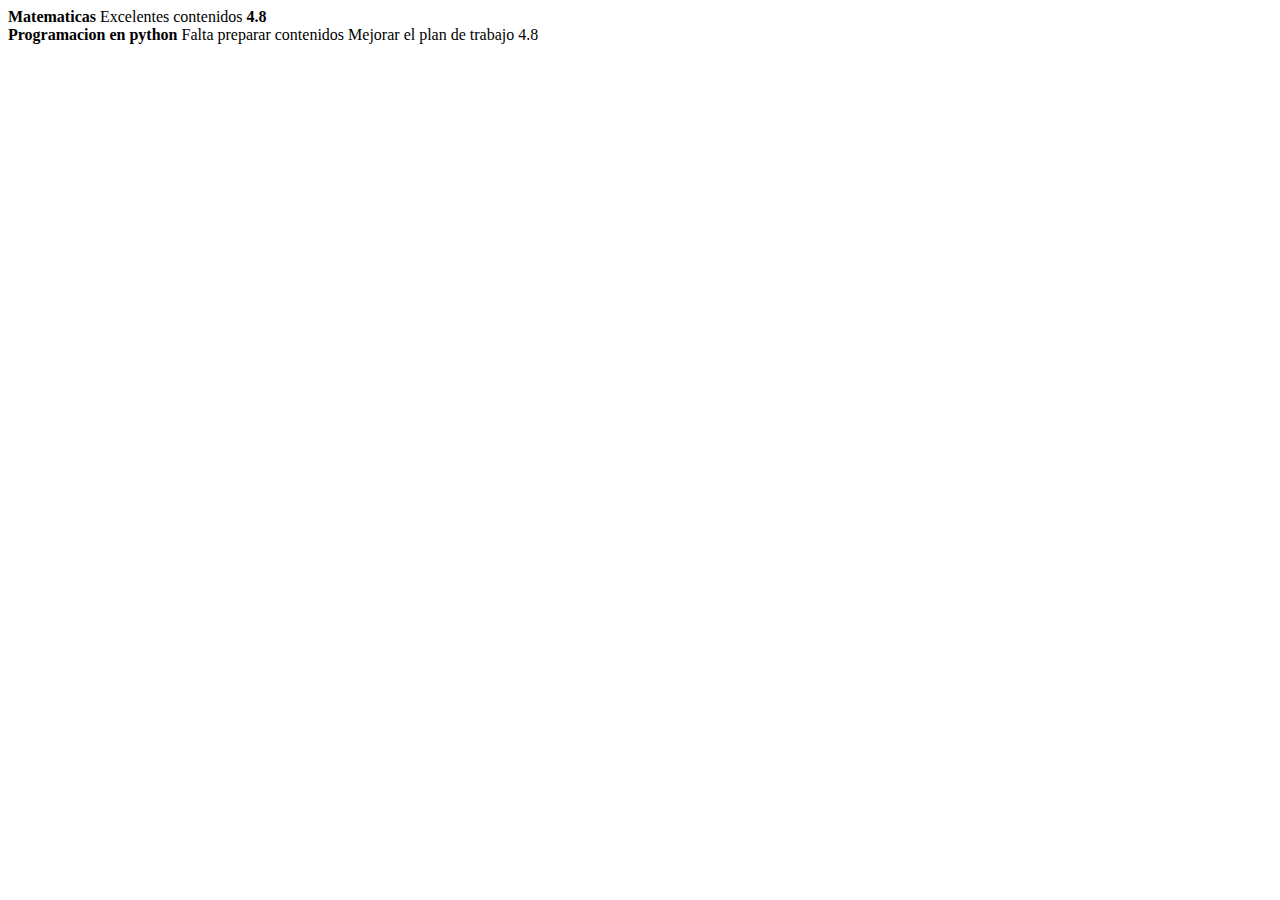
<file: 1_desendencia/index.html>
<!DOCTYPE html>
<html lang="en">
<head>
    <meta charset="UTF-8">
    <meta name="viewport" content="width=device-width, initial-scale=1.0">
    <title>Document</title>
</head>
<body>
    <div id="page">
        <div id="content">
            <div class="post">
                <strong>Matematicas</strong>
                <span>Excelentes contenidos</span>
                <strong>4.8</strong>
            </div>
            <div class="post">
                <strong>Programacion en python</strong>
                <span>Falta preparar contenidos</span>
                <span>Mejorar el plan de trabajo</span>
                <span>4.8</span>
            </div>        
        </div>
        <div id="menu">
            <div class="banner"></div>
            <div class="categories"></div>
            <div class="banner"></div>
        </div>
    </div>
</body>
</html>
</file>
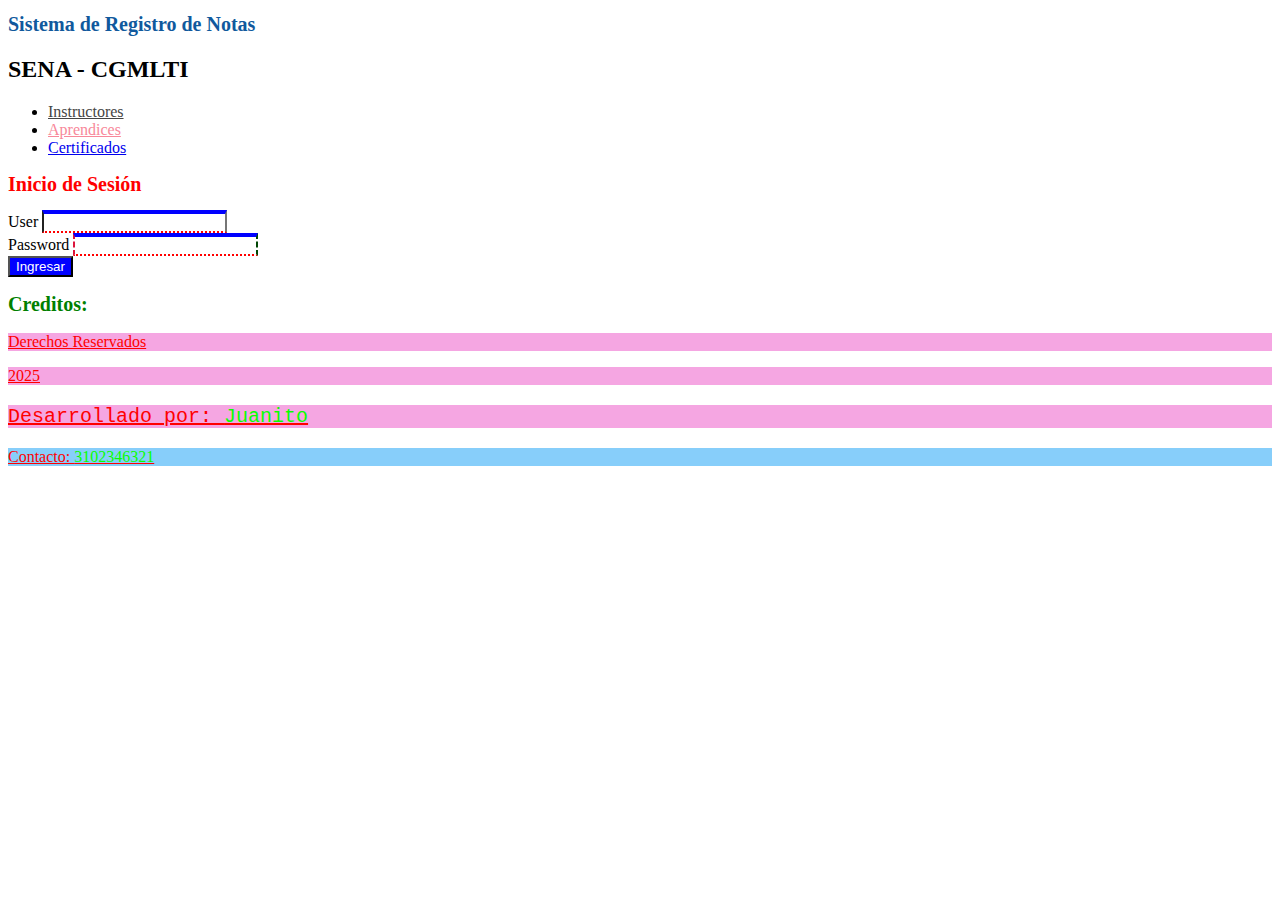
<file: 2_selectores/index.html>
<!DOCTYPE html>
<html lang="en">
<head>
    <meta charset="UTF-8">
    <meta name="viewport" content="width=device-width, initial-scale=1.0">
    <link 
        rel="stylesheet" 
        href="styles.css">
    <title>Selectores</title>
</head>
<body>
    <header id="globalNav">
        <h1 class="mainTitle">
            Sistema de Registro de Notas
        </h1>
        <h2>
            SENA - CGMLTI   
        </h2>
        <nav>
            <ul>
                <li><a href="instructores.org">Instructores</a></li>
                <li><a href="aprendices.com">Aprendices</a></li>
                <li><a href="certificados.edu">Certificados</a></li>
            </ul>
        </nav>
    </header>
    <aside></aside>
    <main>
        <div 
            id="contenedor"
            class="contenedor">
            <h1 class="mainTitle">Inicio de Sesión</h1>
            <form action="">
                <label for="user">User</label>
                <input 
                    type="text" 
                    name="user" 
                    id="user">
                <br/>
                <label for="password">Password</label>
                <input 
                    type="password" 
                    name="password" 
                    id="password">
                <br/>
                <button type="submit">
                    Ingresar
                </button>
            </form>
        </div>
    </main>
    <footer>
        <h2 class="mainTitle">
            Creditos:
        </h2>
        <P>Derechos Reservados</P>
        <P>2025</P>
        <P class="developer">Desarrollado por:
            <span>Juanito</span>
        </P>
        <P>Contacto:
            <span>3102346321</span>
        </P>
    </footer>

</body>
</html>
</file>
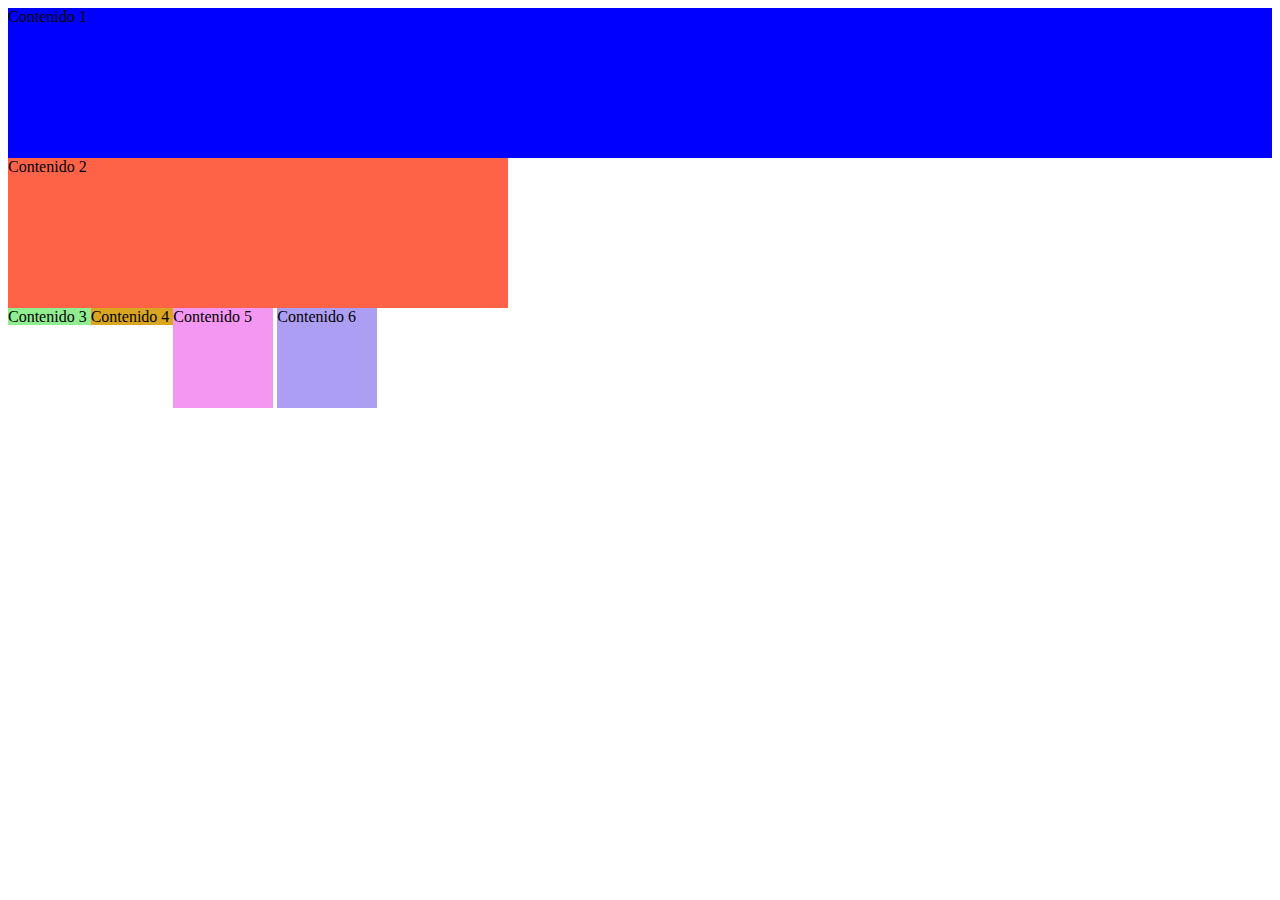
<file: 3_display/index.html>
<!DOCTYPE html>
<html lang="en">
<head>
    <meta charset="UTF-8">
    <meta name="viewport" content="width=device-width, initial-scale=1.0">
    <title>Display</title>
    <link rel="stylesheet" href="styles.css">
</head>
<body>
    <div class="contenedor1">
        Contenido 1
    </div>
    <div class="contenedor2">
        Contenido 2
    </div>
    <div class="contenedor3">
        Contenido 3
    </div>
    <div class="contenedor4">
        Contenido 4
    </div>
    <div class="contenedor5">
        Contenido 5
    </div>
    <div class="contenedor6">
        Contenido 6
    </div>
</body>
</html>
</file>
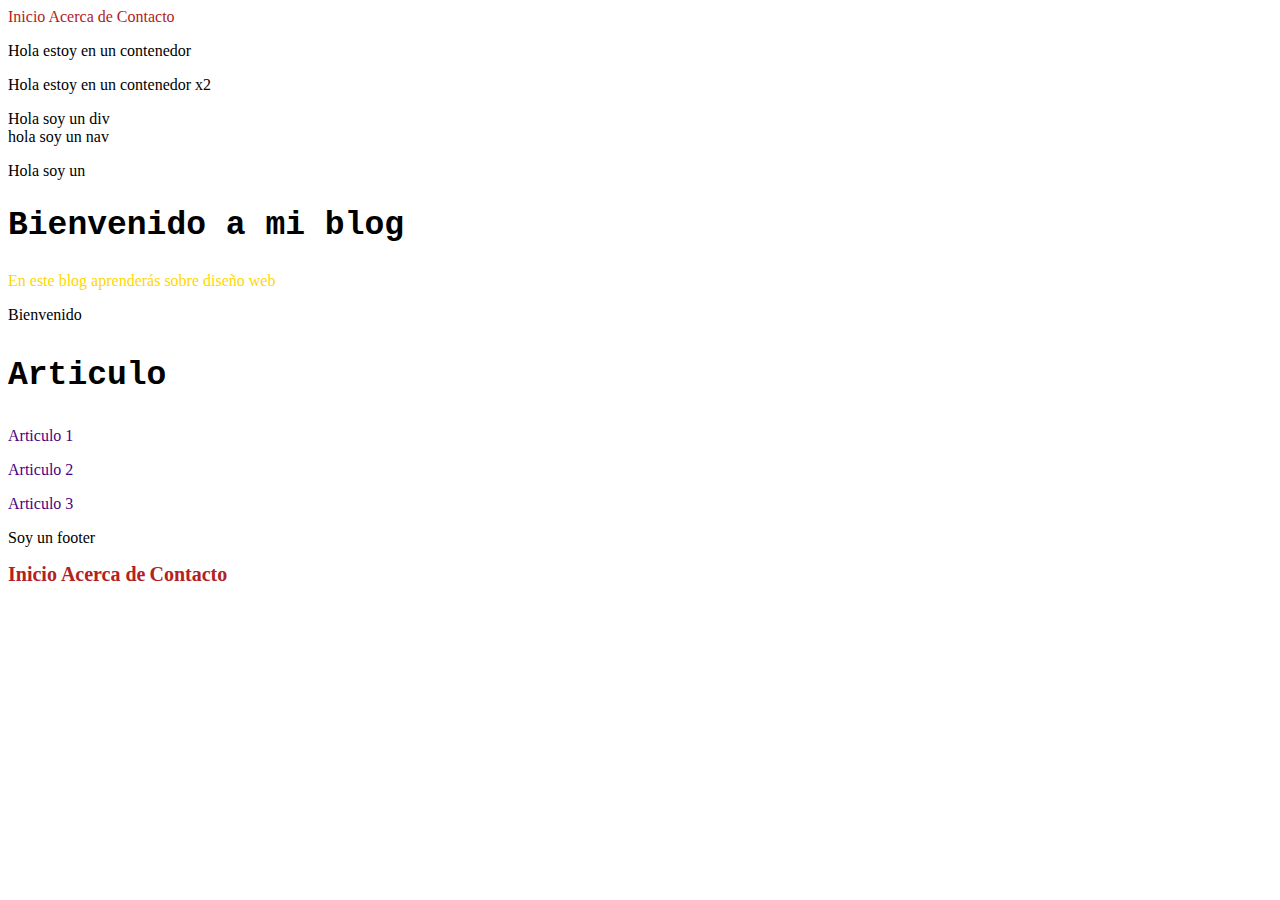
<file: evidencia_2/index.html>
<!DOCTYPE html>
<html lang="es">
<head>
    <meta charset="UTF-8">
    <meta name="viewport" content="width=device-width, initial-scale=1.0">
    <title>Selectores combinadores</title>
    <link rel="stylesheet" href="estilos.css">
</head>
<body>
    <header class="contenedor">
        <nav>
            <a href="#">Inicio</a>
            <a href="#">Acerca de</a>
            <a href="#">Contacto</a>
        </nav>
    </header>

    <div class="contenedor">
        <p>Hola estoy en un contenedor</p>
    </div>
    
    <div class="contenedor">
        <div>
            <p>Hola estoy en un contenedor x2</p>
        </div>
    </div>

    <nav>
        <div class="contenedor">Hola soy un div</div>
    </nav>

    <nav class="contenedor titulo">
        hola soy un nav
    </nav>

    <p>Hola soy un</p>

    <section>
        <h2 class="titulo">Bienvenido a mi blog</h2>
        <p>En este blog aprenderás sobre diseño web</p>
        <p>Bienvenido</p>
    </section>


    <aside>
        <h3>Articulo</h3>
        <p>Articulo 1</p>
        <p>Articulo 2</p>
        <p>Articulo 3</p>
    </aside>
    <footer class="contenedor">
        <p>Soy un footer</p>
        <a href="#">Inicio</a>
        <a href="#">Acerca de</a>
        <a href="#">Contacto</a>
    </footer>
</body>
</html>
</file>
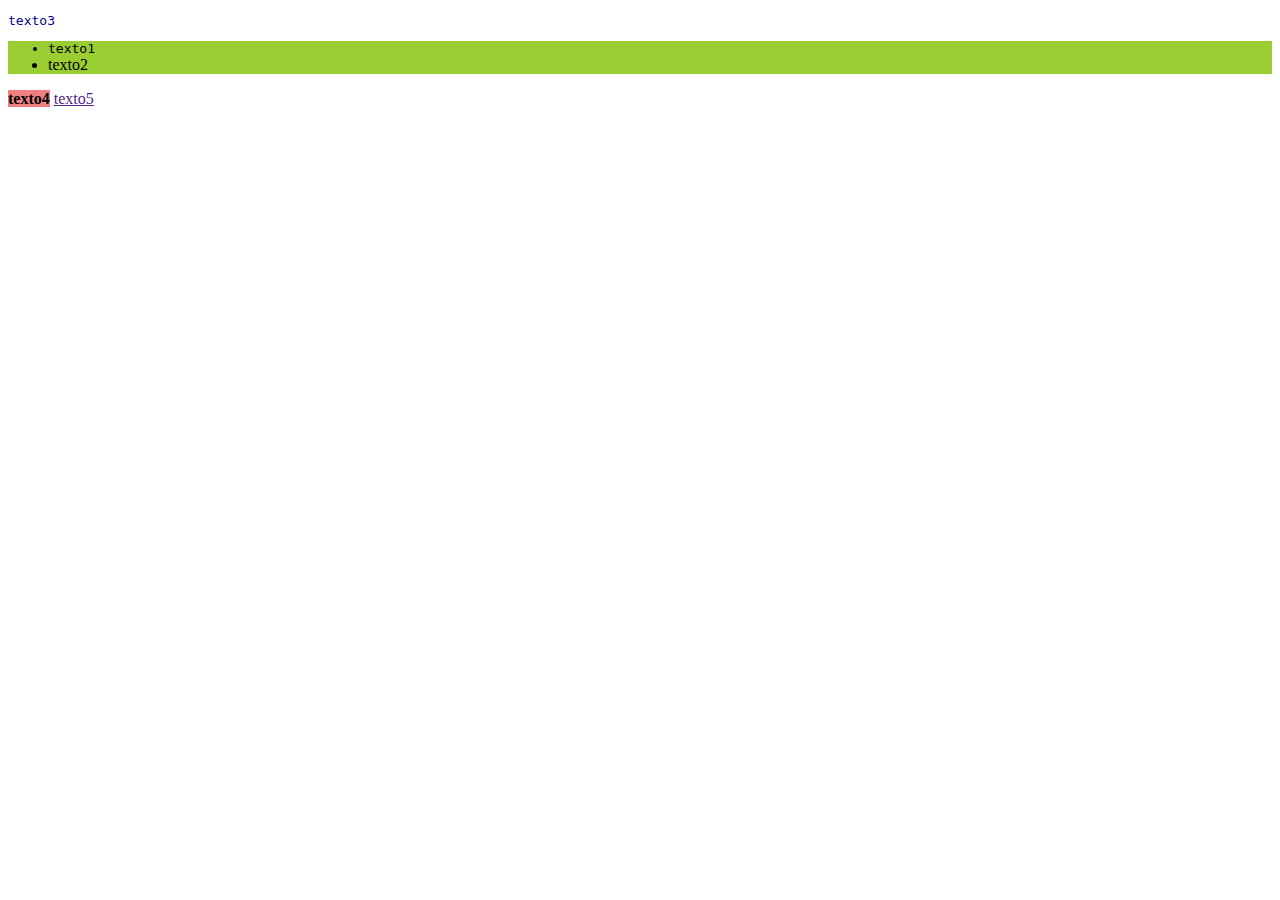
<file: 1_desendencia/practica/index.html>
<!DOCTYPE html>
<html lang="en">
<head>
    <meta charset="UTF-8">
    <meta name="viewport" content="width=device-width, initial-scale=1.0">
    <title>Practica</title>
    <link rel="stylesheet" href="../practica/styles.css">
</head>
<body>
    <div class="content-div" id="first-div">
        <p class="pregunta3">texto3</p>
        <ul class="pregunta1">
            <li>
                <span class="numeral-name">texto1</span>
            </li>
            <li class="pregunta7">
                <span class="numeral-name">texto2</span>
            </li>
        </ul>
    </div>
    <div class="content-div" id="second-div">
        <p class="pregunta6">
            <strong class="pregunta8">texto4</strong>
            <a href="">texto5</a>
        </p>
    </div>
</body>
</html>
</file>
<file: 2_selectores/styles.css>
/*Selectores descendientes*/
.mainTitle{
    font-size: 20px;
    font-weight: bold;
}

#globalNav .mainTitle{
    color:rgb(16, 89, 157);
}

.contenedor .mainTitle{
    color:red
}

footer h2{
    color:green
}
/*Selectores hijos*/
footer > p{
    background-color: rgb(245, 166, 226);
}
footer > p > span{
    color:rgb(9, 255, 0);
}
/*Selectores de hermandad*/
/*Hermanos Subsiguientes*/
footer h2 ~ p{
    color:rgb(255, 0, 0);
    text-decoration: underline;
}
/*Hermanos Adyacentes*/
.developer{
    font-family: Courier, monospace;
    font-size: 20px;
}
.developer + p{
    background-color: lightskyblue;
}
.contenedor > form > button{
    color:white;
    background-color: blue;
} 
/*Selectores de atributo simple*/
input[type]{
    border-bottom: rgb(255, 0, 0) 2px dotted;
    border-top: 4px solid blue;
}
/*Selectores de atributo con valor*/
.contenedor input[type="password"]{
    border-left: crimson 2px dashed;
    border-right: rgb(0, 70, 4) 2px dashed;
}
/*Selectores de atributos */
/*Enlances con dominio .org*/
a[href$="org"]{
    color:rgb(69, 69, 69)
}
a[href^="aprendices"]{
    color:rgb(248, 136, 154)
}
</file>
<file: 3_display/styles.css>
.contenedor1{
    /* Display block 
        dispone el elemento en bloque
        - utiliza por defecto todo el ancho 
        disponible de la pantalla
        - se le puede poner propiedades como: 
        ancho, alto, padding, margin, etc
        - el siguiente elemento que tu pongas se mostrara
        en la siguiente linea 
        - por defecto lo usan: los h, los p, los div, etc
    */
    
    
    display:block;
    background: blue;
    height: 150px;
}
.contenedor2{
    display: block;
    background-color:tomato;
    width: 500px;
    height: 150px;
}
.contenedor3{
    /* display inline
        - no se le puede aplicar 
        propiedades de ancho, 
        alto, padding, margin, etc
        - el siguiente elemento se mostrara
        en la en la misma linea con un espacio
        - por defecto lo usan: span, a, img
    */
    display: inline;
    background-color: lightgreen;
}
.contenedor4{
    display: inline;
    background-color: goldenrod;
}

.contenedor5{
    /*Inline-block
        - los elementos siguientes se muestran
        en la misma linea(inline)
        - se pueden aplicar propiedades de
        ancho, alto padding, margin(block)
    */
    display: inline-block;
    background-color: rgb(243, 151, 243);
    width: 100px;
    height: 100px;
}
.contenedor6{
    display: inline-block;
    background-color: rgb(172, 158, 243);
    width: 100px;
    height: 100px;
}
</file>
<file: evidencia_2/estilos.css>
/*Reto 1*/
h2, h3{
    font-size: 33px;
    font-family: 'Courier New', Courier, monospace;
}
/*Reto 2*/
.contenedor a {
    text-decoration: none;
    color: firebrick;
}
/*Reto 3*/
.contenedor > a{
    font-size: 20px;
    font-weight: bold;
}
/*Reto 4*/
h2 + p{
    color: gold;
}
/*Reto 5*/
h3 ~ p{
    color: indigo;
}
</file>
<file: 1_desendencia/practica/styles.css>
.pregunta1{
    background-color: yellowgreen;
}
#first-div{
    font-family: monospace;
}
.pregunta3{
    color: darkblue;
}
.pregunta6{
    color: black;
}
.pregunta7{
    font-family:cursive;
}
.pregunta8{
    background-color:lightcoral;
}
</file>
